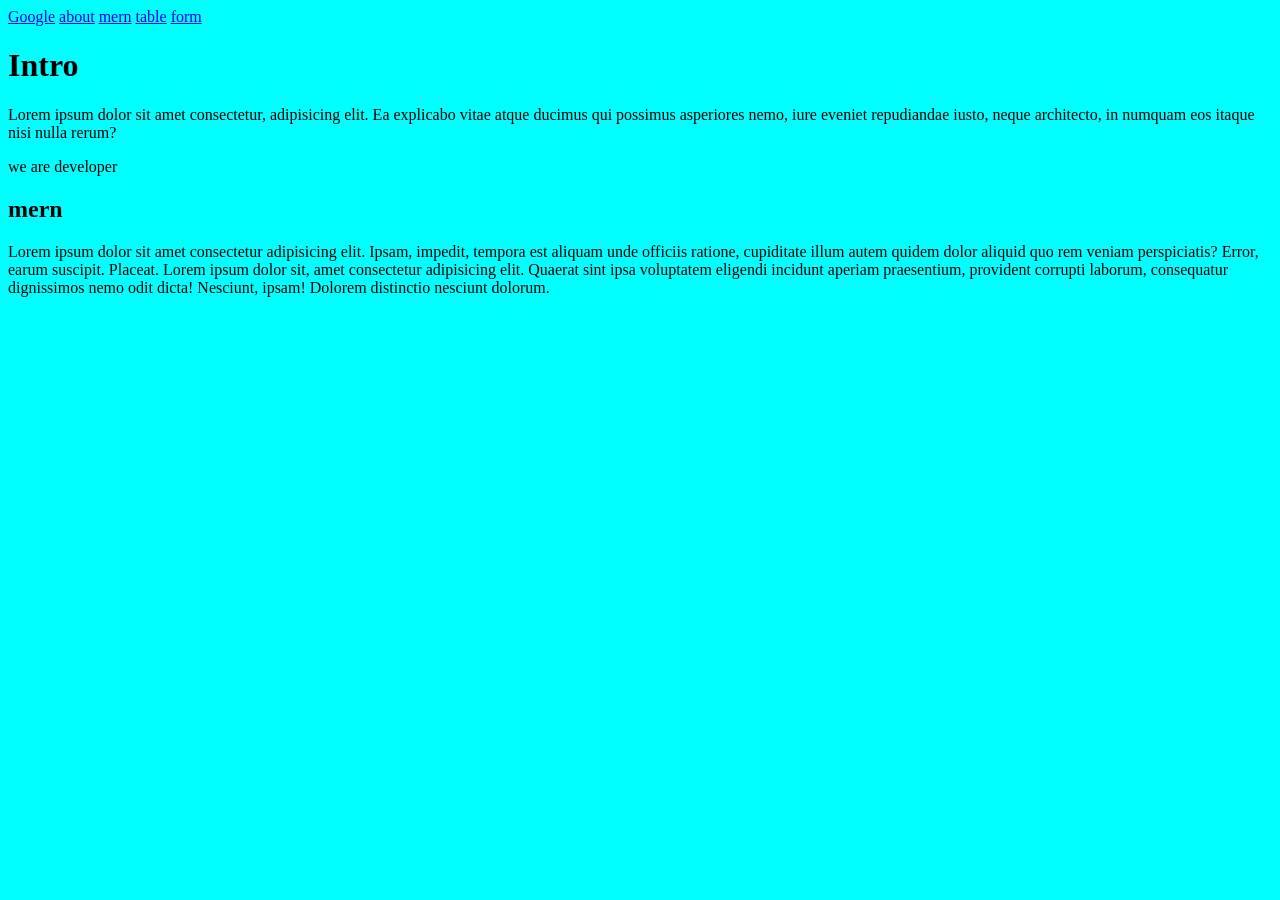
<file: index.html>
<!DOCTYPE html>


<htm>

    <head>
        <title>home</title>
    </head>

    <body>

        <a href="https://www.google.com/">Google</a>
        <a href="about.html" target="_blank">about</a>
        <a href="./couse/mern.html" target="_blank">mern</a>
        <a href="./assignment1/table.html" target="_blank">table</a>
        <a href="./assignment2/form.html" target="_blank">form</a>
        <link rel="stylesheet" href="./css/style.css">

        <h1>Intro</h1>
        <p>
            Lorem ipsum dolor sit amet consectetur, adipisicing elit. Ea explicabo vitae atque ducimus qui possimus asperiores nemo, iure eveniet repudiandae iusto, neque architecto, in numquam eos itaque nisi nulla rerum?
        </p>
        we are developer</p>


        <h2 id="mern">
            mern
        </h2>
        <p>Lorem ipsum dolor sit amet consectetur adipisicing elit. Ipsam, impedit, tempora est aliquam unde officiis ratione, cupiditate illum autem quidem dolor aliquid quo rem veniam perspiciatis? Error, earum suscipit. Placeat. Lorem ipsum dolor sit,
            amet consectetur adipisicing elit. Quaerat sint ipsa voluptatem eligendi incidunt aperiam praesentium, provident corrupti laborum, consequatur dignissimos nemo odit dicta! Nesciunt, ipsam! Dolorem distinctio nesciunt dolorum.
        </p>



    </body>

    </html>
</file>
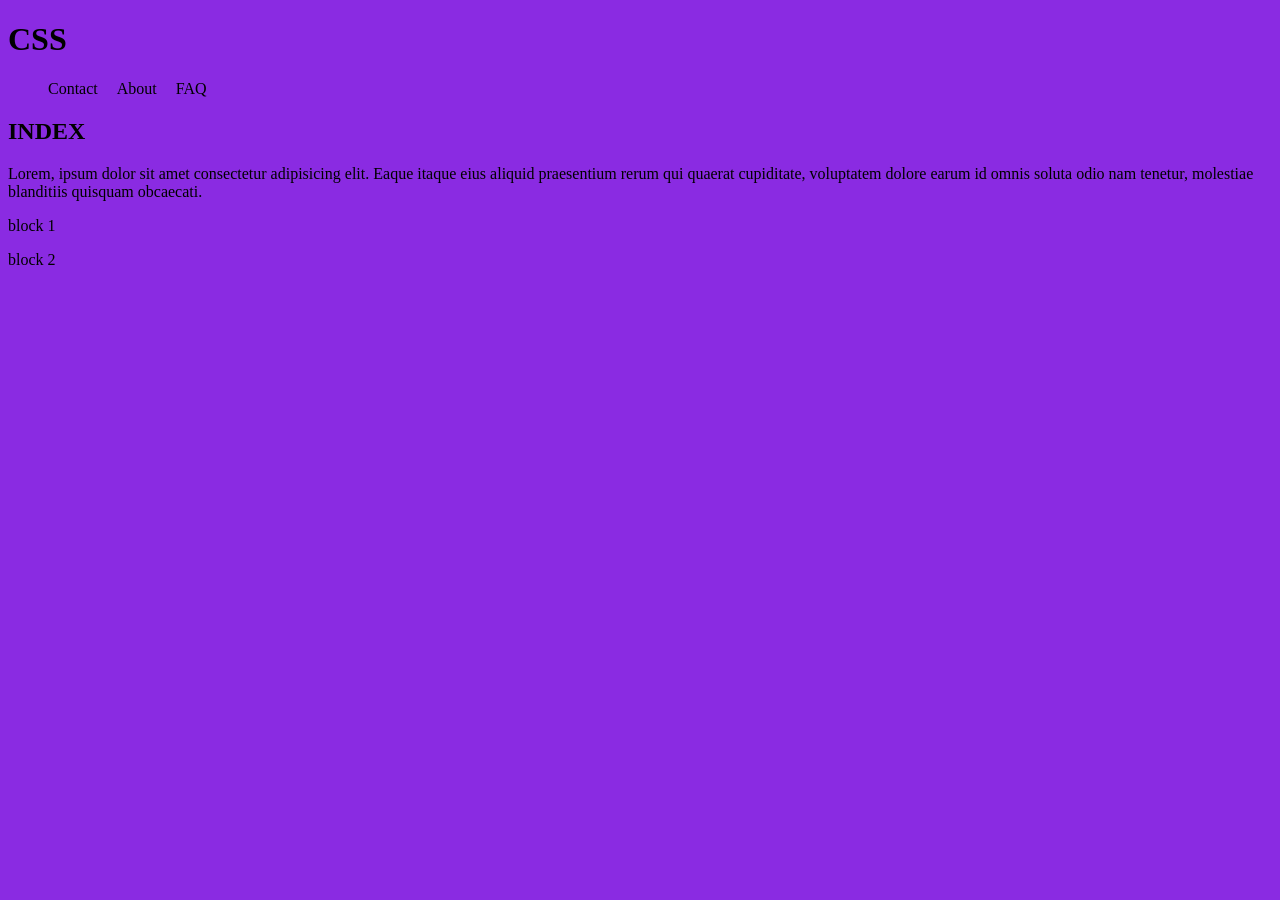
<file: HTML/index.html>
<!DOCTYPE html>
<html lang="en">

<head>
    <meta charset="UTF-8">
    <meta http-equiv="X-UA-Compatible" content="IE=edge">
    <meta name="viewport" content="wilh=device-wilh, initial-scale=1.0">
    <title>CSS</title>
    <link rel="stylesheet" href="../cs/style.css">
</head>

<body>
    <h1>CSS</h1>

    <nav>

        <ul>
            <li>

                <a href="contact.html">Contact</a>
            </li>
            <li>
                <a href="About.html">About</a>
            </li>
            <li>
                <a href="FAQ.html">FAQ</a>
            </li>
        </ul>
    </nav>
    <h2>INDEX</h2>
    <p>Lorem, ipsum dolor sit amet consectetur adipisicing elit. Eaque itaque eius aliquid praesentium rerum qui quaerat cupiditate, voluptatem dolore earum id omnis soluta odio nam tenetur, molestiae blanditiis quisquam obcaecati.</p>
    <p>block 1</p>
    <p>block 2</p>
</body>

</html>
</file>
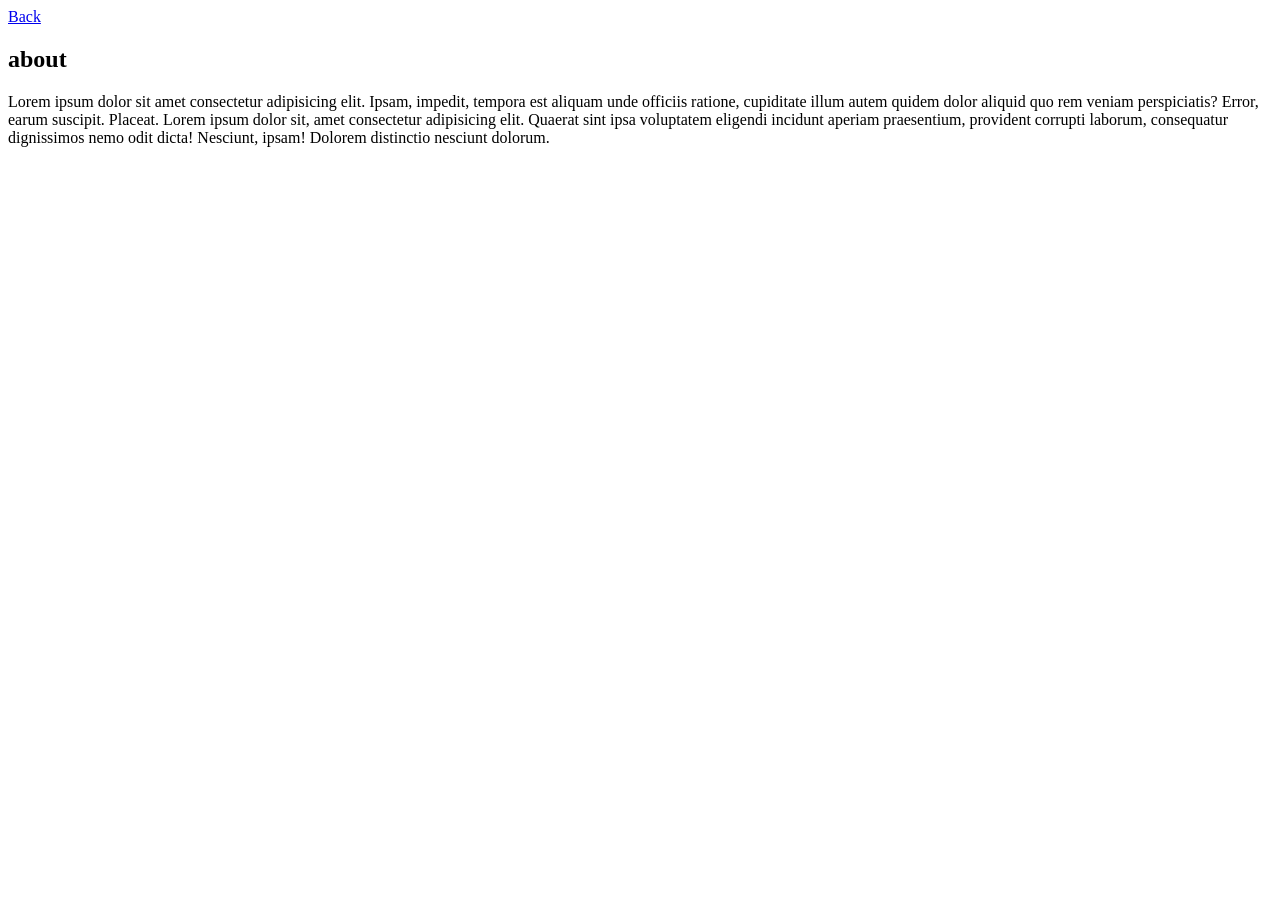
<file: about.html>
<!DOCTYPE html>
<html lang="en">

<head>

    <title>mern</title>
</head>

<body>

</body>

</html>
<a href="index.html">Back</a>
<h2>
    about
</h2>
<p>Lorem ipsum dolor sit amet consectetur adipisicing elit. Ipsam, impedit, tempora est aliquam unde officiis ratione, cupiditate illum autem quidem dolor aliquid quo rem veniam perspiciatis? Error, earum suscipit. Placeat. Lorem ipsum dolor sit, amet consectetur
    adipisicing elit. Quaerat sint ipsa voluptatem eligendi incidunt aperiam praesentium, provident corrupti laborum, consequatur dignissimos nemo odit dicta! Nesciunt, ipsam! Dolorem distinctio nesciunt dolorum.
</p>
</file>
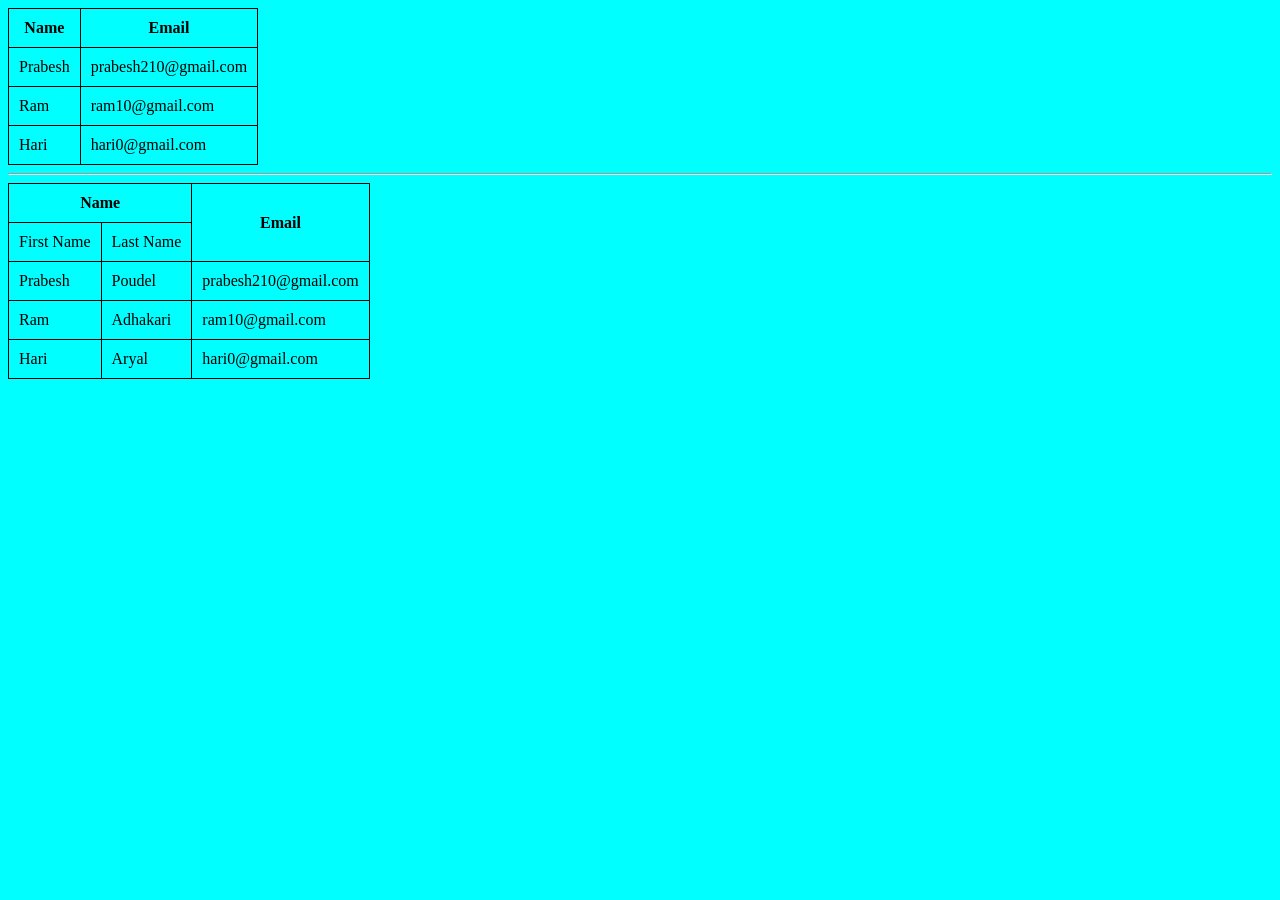
<file: assignment1/table.html>
<!DOCTYPE html>
<html lang="en">

<head>
    <title>TABLE</title>
    <link rel="stylesheet" href="../css/style.css">
</head>

<body>
    <table>
        <thead>
            <tr>
                <th>Name</th>
                <th>Email</th>
            </tr>
        </thead>
        <tbody>
            <tr>
                <td>Prabesh</td>
                <td>prabesh210@gmail.com</td>
            </tr>
            <tr>
                <td>Ram</td>
                <td>ram10@gmail.com</td>
            </tr>
            <tr>
                <td>Hari</td>
                <td>hari0@gmail.com</td>
            </tr>

        </tbody>


    </table>
    <hr>

    <table>
        <thead>
            <tr>
                <th colspan="2">Name</th>
                <th rowspan="2">Email</th>
                <tr>
                    <td>First Name</td>
                    <td>Last Name</td>
                </tr>
        </thead>
        <tbody>
            <tr>
                <td>Prabesh</td>
                <td>Poudel</td>
                <td>prabesh210@gmail.com</td>
            </tr>
            <tr>
                <td>Ram</td>
                <td>Adhakari</td>
                <td>ram10@gmail.com</td>
            </tr>
            <tr>
                <td>Hari</td>
                <td>Aryal</td>
                <td>hari0@gmail.com</td>
            </tr>
        </tbody>

    </table>
</file>
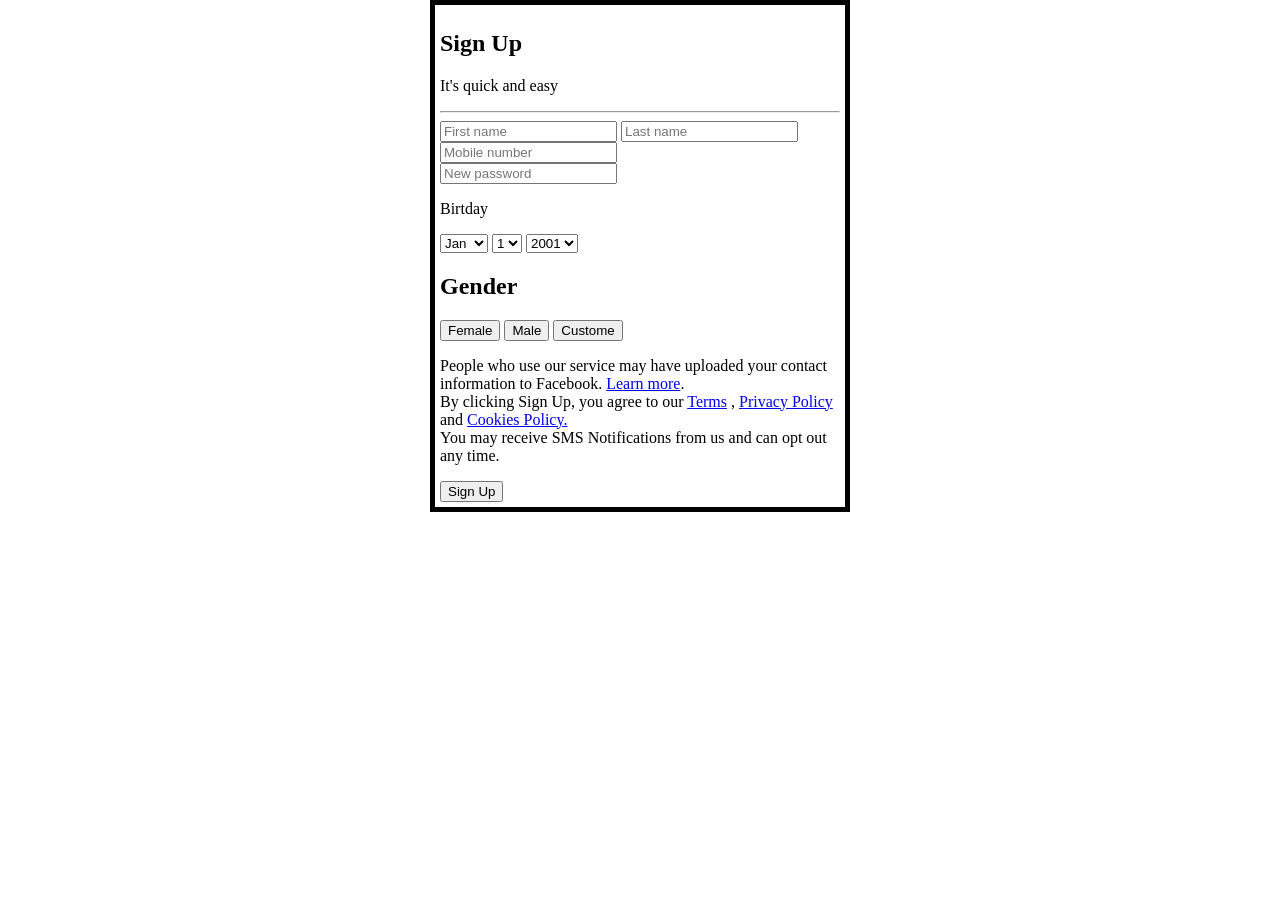
<file: assignment2/form.html>
<!DOCTYPE html>
<html lang="en">

<head>
    <link rel="stylesheet" href="style.css">
    <title>Form</title>
</head>

<body>
    <h2>Sign Up</h2>
    <p>It's quick and easy</p>
    <hr>
    <form>

        <input type="text" placeholder="First name" />

        <input type="text" placeholder="Last name" />
        <div>
            <input type="number" placeholder="Mobile number" />
        </div>
        <div>

            <input type="password" placeholder="New password" />
        </div>

        <p>Birtday</p>
        <select>
            <option value="Jan">Jan</option>
            <option value="Jan">Feb</option>
            <option value="Jan">Mar</option>
            <option value="Jan">Apr</option>
            <option value="Jan">May</option>
            <option value="Jan">Jun</option>
        </select>
        <select>
            <option value="1">1</option>
            <option value="2">2</option>
            <option value="3">3</option>
            <option value="4">4</option>
            <option value="5">5</option>
            <option value="6">6</option>
        </select>
        <select>
            <option value="2001">2001</option>
            <option value="2002">2002</option>
            <option value="2003">2003</option>
            <option value="2004">2004</option>
            <option value="2005">2005</option>
            <option value="2006">2006</option>
        </select>
        <h2>Gender</h2>
        <button type="button">Female</button>
        <button type="button">Male</button>
        <button type="button">Custome</button>
        <p>
            People who use our service may have uploaded your contact information to Facebook. <a href="https://www.facebook.com/help/637205020878504" target="_blank">Learn more</a>.
            <br> By clicking Sign Up, you agree to our <a href="https://www.facebook.com/legal/terms/update">Terms</a> ,
            <a href="https://www.facebook.com/privacy/policy/?entry_point=data_policy_redirect&entry=0">Privacy Policy
            </a> and <a href="https://www.facebook.com/privacy/policies/cookies/?entry_point=cookie_policy_redirect&entry=0">
                Cookies Policy.</a> <br> You may receive SMS Notifications from us and can opt out any time.
        </p>
        <button>Sign Up </button>





    </form>
</body>

</html>
</file>
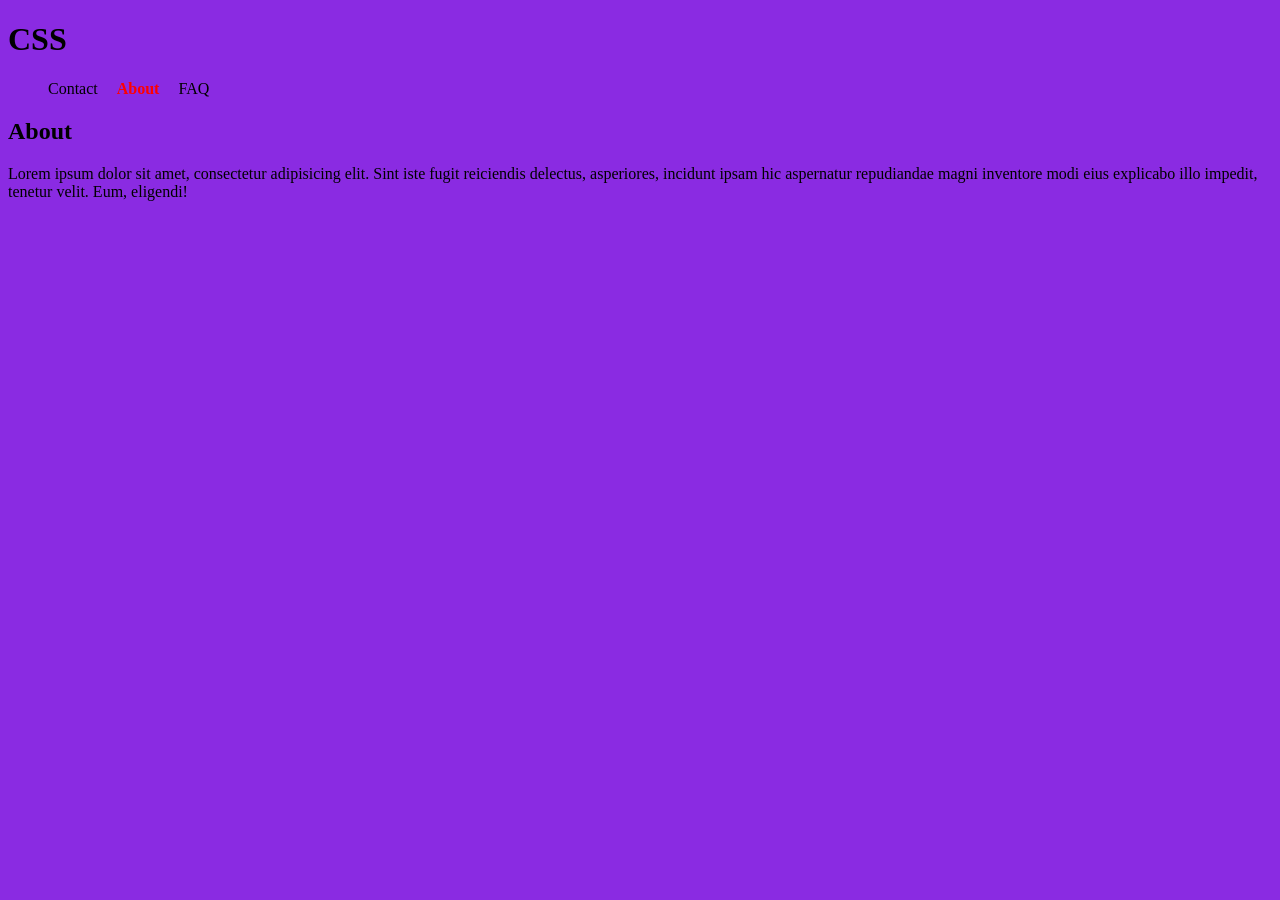
<file: HTML/About.html>
<!DOCTYPE html>
<html lang="en">

<head>
    <meta charset="UTF-8">
    <meta http-equiv="X-UA-Compatible" content="IE=edge">
    <meta name="viewport" content="wilih=device-wilih, initial-scale=1.0">
    <title>About</title>
    <link rel="stylesheet" href="../cs/style.css">

</head>

<body>

    <body>
        <h1>CSS</h1>
        <nav>

            <ul>
                <li>

                    <a href="contact.html">Contact</a>
                </li>
                <li><a href="About.html" class="active" id="about">About</a>
                </li>
                <li>
                    <a href="FAQ.html">FAQ</a>
                </li>
            </ul>
        </nav>
        <h2>About</h2>
        <p>Lorem ipsum dolor sit amet, consectetur adipisicing elit. Sint iste fugit reiciendis delectus, asperiores, incidunt ipsam hic aspernatur repudiandae magni inventore modi eius explicabo illo impedit, tenetur velit. Eum, eligendi!</p>

    </body>

</html>
</file>
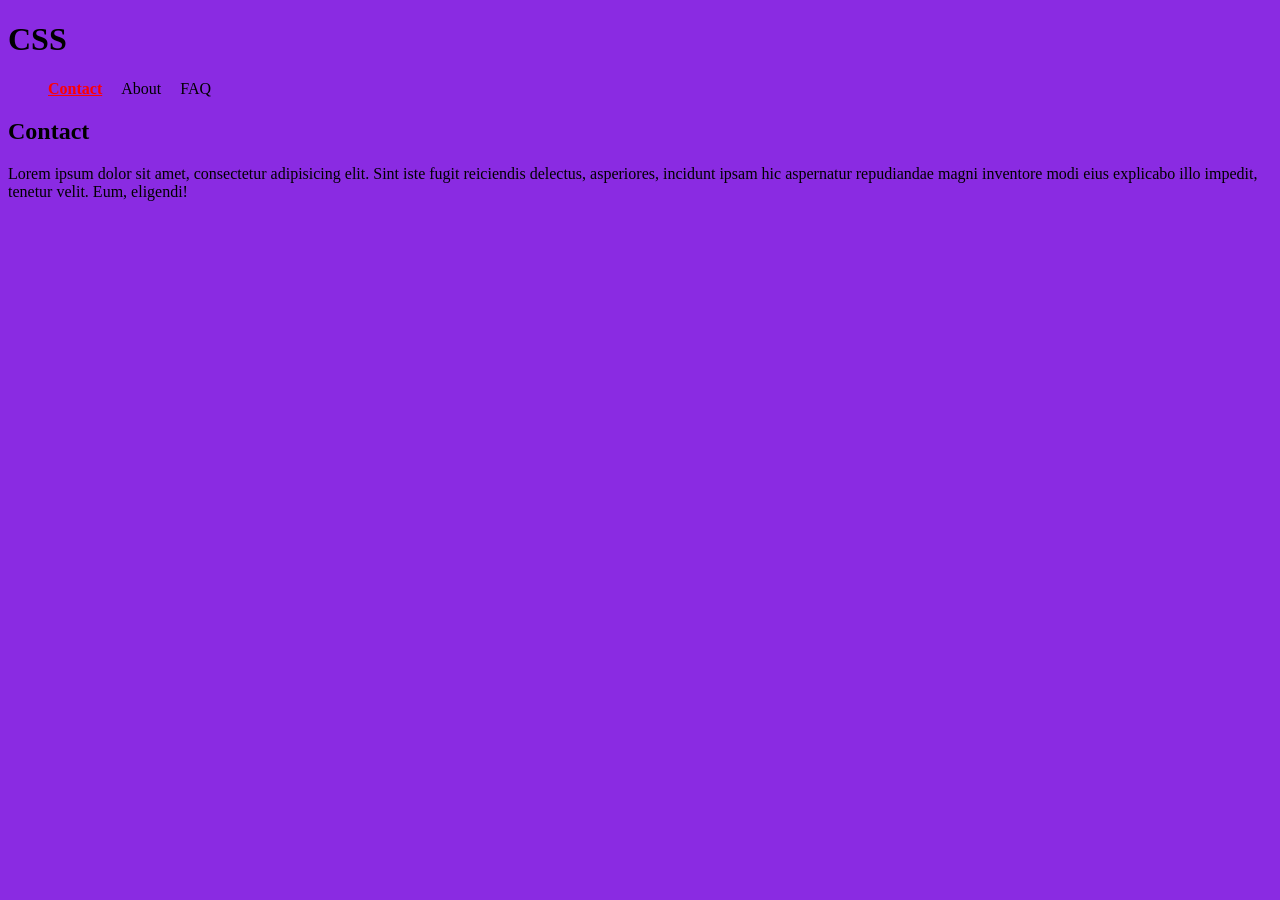
<file: HTML/contact.html>
<!DOCTYPE html>
<html lang="en">

<head>
    <meta charset="UTF-8">
    <meta http-equiv="X-UA-Compatible" content="IE=edge">
    <meta name="viewport" content="wilih=device-wilih, initial-scale=1.0">
    <title>contanct</title>
    <link rel="stylesheet" href="../cs/style.css">

</head>

<body>

    <body>
        <h1>CSS</h1>
        <nav>

            <ul>
                <li>

                    <a href="contact.html" class="active underline">Contact</a>
                </li>
                <li><a href="About.html">About</a>
                </li>
                <li>
                    <a href="FAQ.html">FAQ</a>
                </li>
            </ul>
        </nav>
        <h2>Contact</h2>
        <p>Lorem ipsum dolor sit amet, consectetur adipisicing elit. Sint iste fugit reiciendis delectus, asperiores, incidunt ipsam hic aspernatur repudiandae magni inventore modi eius explicabo illo impedit, tenetur velit. Eum, eligendi!</p>

    </body>

</html>
</file>
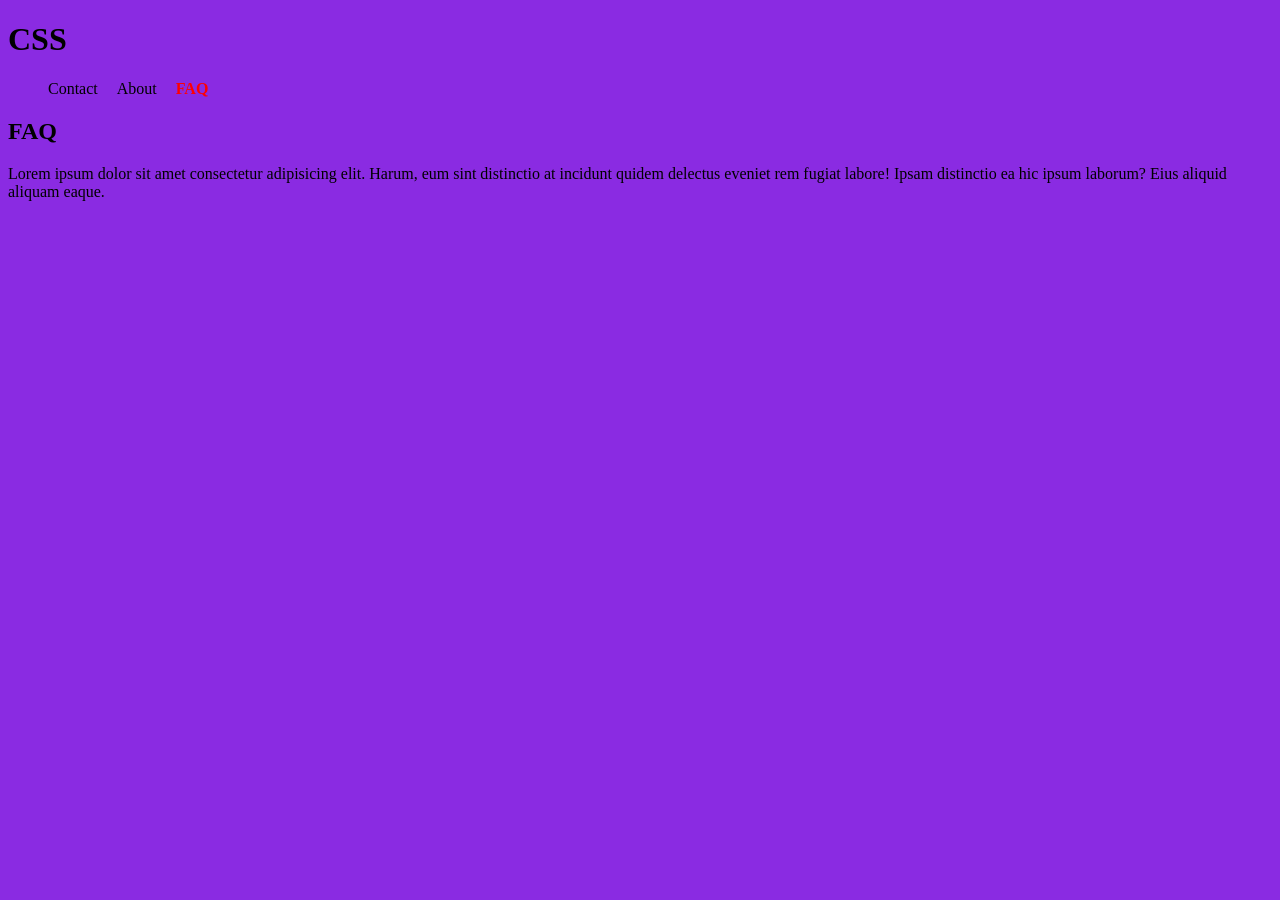
<file: HTML/FAQ.html>
<!DOCTYPE html>
<html lang="en">

<head>
    <meta charset="UTF-8">
    <meta http-equiv="X-UA-Compatible" content="IE=edge">
    <meta name="viewport" content="wilih=device-wilih, initial-scale=1.0">
    <title>FAQ</title>
    <link rel="stylesheet" href="../cs/style.css">

</head>

<body>

    <body>
        <h1>CSS</h1>
        <nav>

            <ul>
                <li>

                    <a href="contact.html">Contact</a>
                </li>
                <li><a href="About.html">About</a>
                </li>
                <li>
                    <a href="FAQ.html" class="active" id="FAQ">FAQ</a>
                </li>
            </ul>
        </nav>
        <h2>FAQ</h2>
        <p>Lorem ipsum dolor sit amet consectetur adipisicing elit. Harum, eum sint distinctio at incidunt quidem delectus eveniet rem fugiat labore! Ipsam distinctio ea hic ipsum laborum? Eius aliquid aliquam eaque.</p>
    </body>

</html>
</file>
<file: css/style.css>
body {
    background-color: aqua;
}

table {
    border-collapse: collapse;
}

th,
td {
    border: 1px solid black;
    padding: 10px;
}
</file>
<file: cs/style.css>
body {
    background-color: blueviolet;
}

img {
    width="75"
}

dt {
    display: inline;
    margin: 15px;
}

a {
    text-decoration: none;
    color: black;
}

ul {
    list-style-type: none;
}

li {
    display: inline;
    margin: 15px;
    margin-left: 0;
}

.active {
    font-weight: bold;
    color: red;
}

.underline {
    text-decoration: underline;
}
</file>
<file: assignment2/style.css>
body {
    width: 400px;
    border: 5px solid black;
    padding: 5px;
    margin: auto;
}

option {
    padding-bottom: 5px;
    margin-right: auto;
    margin: 4px;
}
</file>
